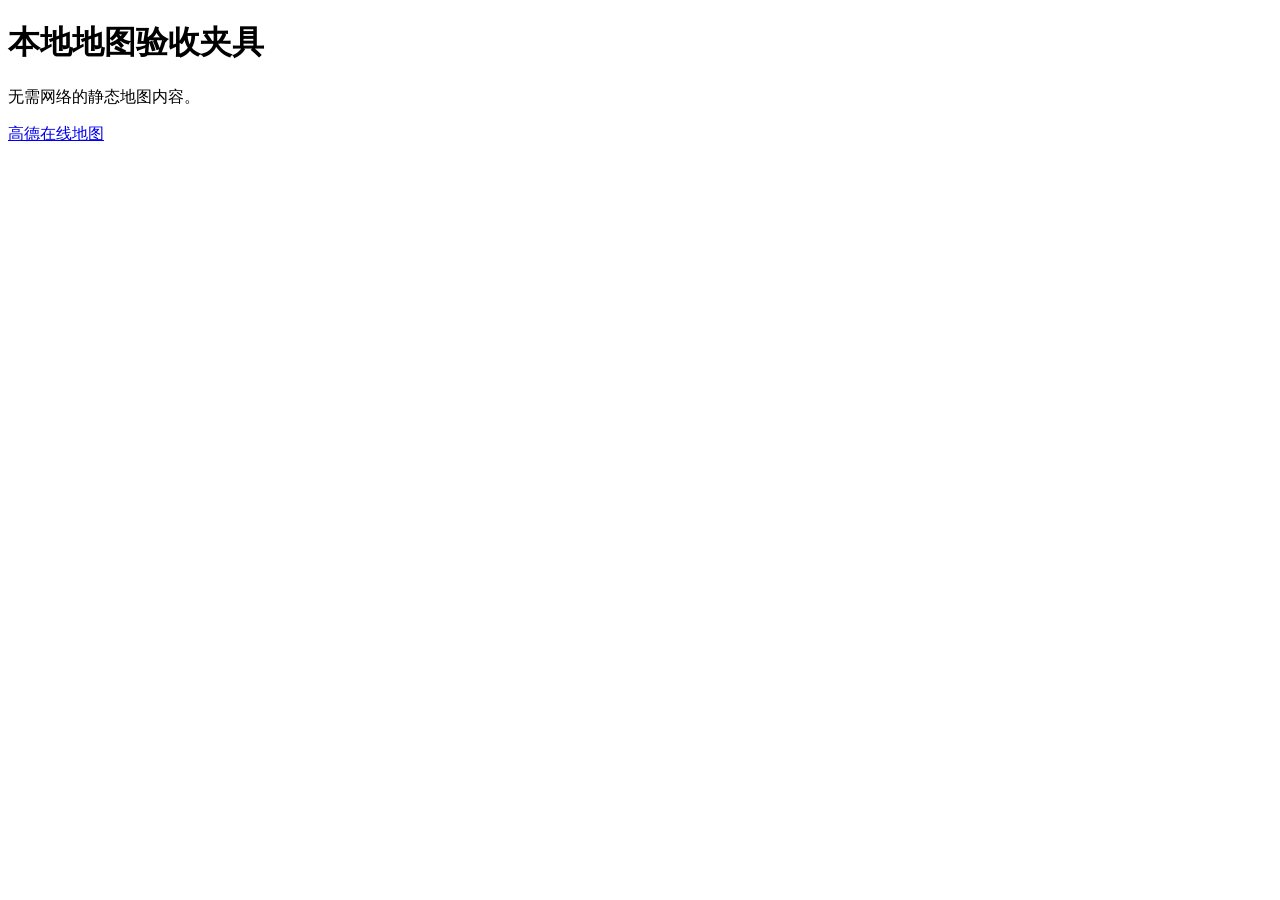
<file: evals/fixtures/browser-map.html>
<!doctype html>
<html lang="zh-CN">
  <head><meta charset="utf-8"><title>本地地图验收夹具</title></head>
  <body>
    <h1>本地地图验收夹具</h1>
    <p id="mapStatus">无需网络的静态地图内容。</p>
    <a id="amapOnline" href="https://ditu.amap.com/" target="_blank" rel="noopener">高德在线地图</a>
    <script id="amapTaskData" type="application/json">[{"day":1,"name":"测试景点","lng":113.0,"lat":35.0}]</script>
  </body>
</html>
</file>
